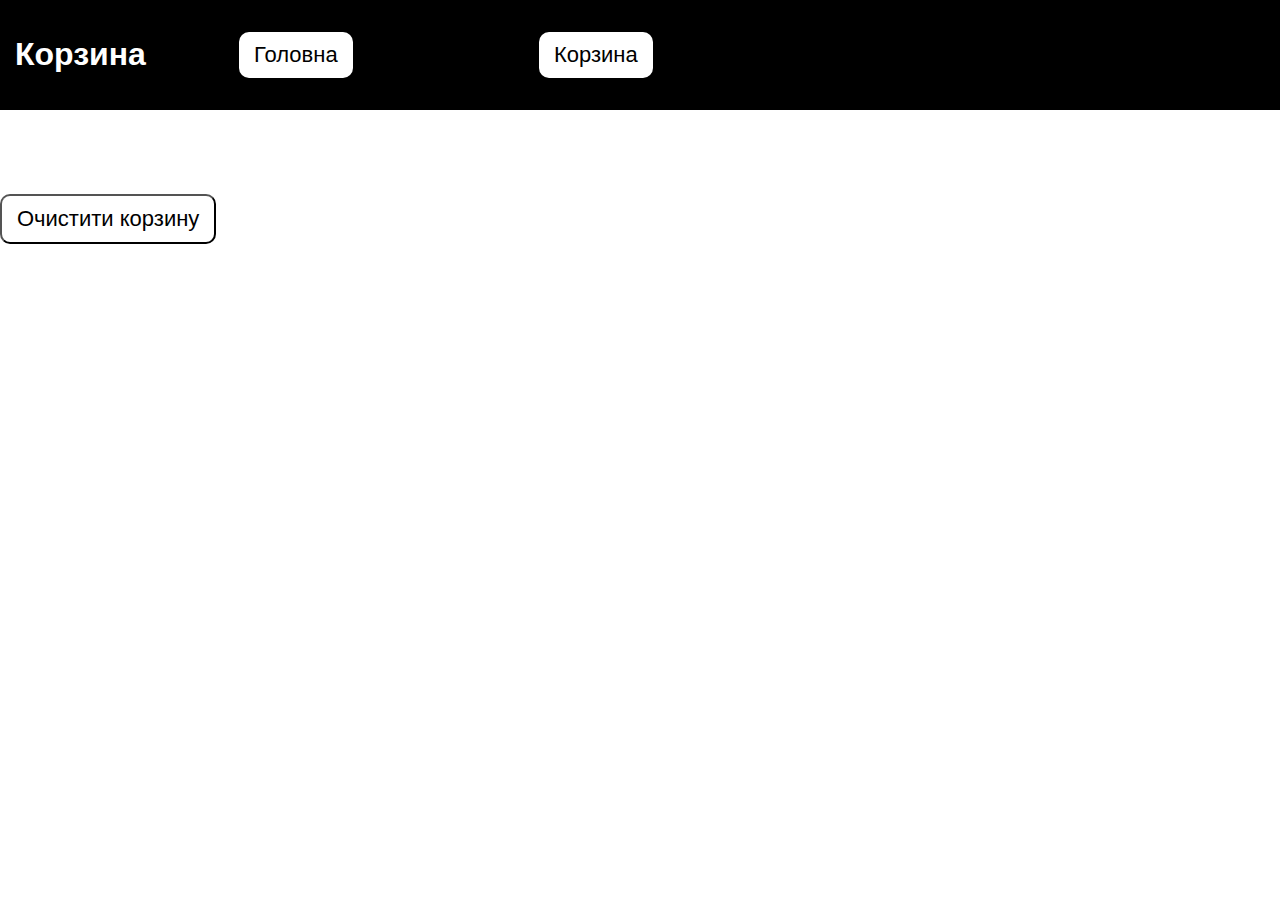
<file: cart.html>
<!DOCTYPE html>
<html lang="uk">
  <head>
    <meta charset="UTF-8" />
    <meta
      name="viewport"
      content="width=device-width, initial-scale=1.0"
    />
    <title>Корзина</title>
    <link rel="stylesheet" href="cart.css" />
  </head>
  <body>
    <header>
      <h1>Корзина</h1>
      <nav>
        <a href="index.html">Головна</a>
        <a href="cart.html">Корзина</a>
      </nav>
    </header>
    <main>
      <section class="cart-items">
        <h2>Ваші товари</h2>
        <ul id="cartList"></ul>
        <button id="clearCart">Очистити корзину</button>
      </section>
    </main>
    <script src="cart.js"></script>
  </body>
</html>
</file>
<file: cart.css>
body {
  margin: 0;
  font-family: "Franklin Gothic Medium", "Arial Narrow", Arial,
    sans-serif;
  background-image: url(https://images3.alphacoders.com/276/276815.jpg);
  background-size: cover;
  background-repeat: no-repeat;
}
a {
  text-decoration: none;
}
header {
  display: flex;
  background-color: black;
  color: white;
  align-items: center;
  padding: 15px;
}

nav {
  width: 600px;
  display: flex;
  justify-content: space-around;
}

nav a {
  background-color: white;
  padding: 10px 15px;
  border-radius: 10px;
  color: rgb(0, 0, 0);
  font-size: 22px;
  transition: 0.3s;
}

nav a:hover {
  background-color: black;
  color: white;
  border: 1px solid gray;
}

.cart-items {
  font-size: 20px;
  color: white;
}

#clearCart {
  background-color: white;
  padding: 10px 15px;
  border-radius: 10px;
  color: rgb(0, 0, 0);
  font-size: 22px;
  transition: 0.3s;
  cursor: pointer;
}
</file>
